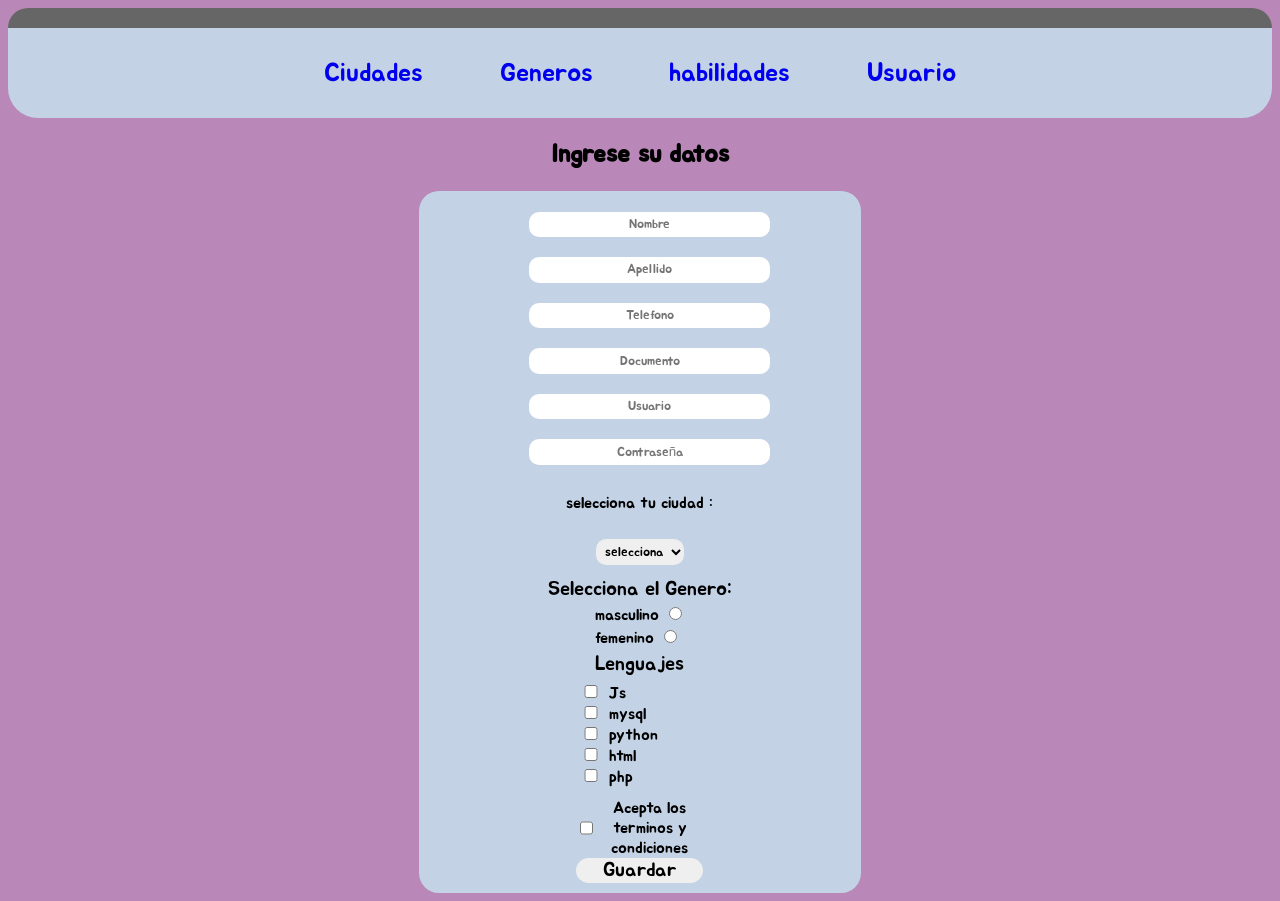
<file: Html/usuarios.html>
<!DOCTYPE html>
<html lang="es">

<head>
  <meta charset="UTF-8">
  <meta name="viewport" content="width=device-width, initial-scale=1.0">
  <title>Usuarios</title>
  <link rel="stylesheet" href="/estilos/style.css">
  <link href="https://fonts.googleapis.com/css2?family=Jua&display=swap" rel="stylesheet">
</head>

<body>
  <div class="header__bloque">
  </div>
  <header class="header">
    <div class="content__header">
      <nav class="navega__links">
        <ul class="navega__link">
          <li><a href="ciudades.html" class="links">Ciudades</a></li>
          <li><a href="generos.html" class="links">Generos</a></li>
          <li><a href="habilidades.html " class="links">habilidades</a></li>
          <li><a href="usuarios.html" class="links">Usuario</a></li>
        </ul>
      </nav>
    </div>
  </header>
  <h2 class="formulario__title">Ingrese su datos </h2>
  <div class="content__form">
    <form action="#" novalidate autocomplete="off">
      <div class="content__inputs">
        <div><input type="text" name="nombre" placeholder="Nombre" class="campo_input" required></div>
        <div> <input type="text" name="apellido" placeholder="Apellido" class="campo_input" required></div>
        <div> <input type="tel" name="telefono" placeholder="Telefono" class="campo_input" required></div>
        <div><input type="text" name="documento" placeholder="Documento" class="campo_input" required></div>
        <div> <input type="text" name="usuario" placeholder="Usuario" class="campo_input" required></div>
        <div><input type="password" name="contrasena" placeholder="Contraseña" class="campo_input" required></div>
      </div>
      <div class="content__inputs">
        <p>selecciona tu ciudad :</p>
        <select name="ciudades" id="ciudades" class="campos_seleccion">
          <option>selecciona</option>
          <option required value="1">Bucaramanga </option>
          <option required value="2">giron</option>
          <option required value="3">florida</option>
        </select>
      </div>
      <div class="content__inputs">
        <label class="radio__title"> Selecciona el Genero:</label>
        <div>
          <div class="radios__formulario">
            <label for="masculino">masculino</label>
            <input type="radio" name="genero" value="1" id="masculino" required>
          </div>
          <div class="radios__formulario">
            <label for="femenino">femenino</label>
            <input type="radio" name="genero" value="2" id="femenino" required>
          </div>
        </div>
      </div>
      <div class=" content__inputs">
        <label for="" class="check__title">Lenguajes</label>
        <div class="content__check">
          <label for="js">
            <input type="checkbox" class="checkbox__lenguaje" id="js" name="habilidades" value="1" required>
            Js</label>
          <label for="mysql">
            <input type="checkbox" class="checkbox__lenguaje" id="mysql" name="habilidades" value="2" required>
            mysql</label>
          <label for="python">
            <input type="checkbox" class="checkbox__lenguaje" id="python" name="habilidades" value="3" required>
            python</label>
          <label for="html">
            <input type="checkbox" class="checkbox__lenguaje" id="html" name="habilidades" value="4" required>
            html</label>
          <label for="php">
            <input type="checkbox" class="checkbox__lenguaje" id="php" name="habilidades" value="5" required>
            php</label>
        </div>
      </div>
      <div class="content__politicas">
        <input type="checkbox" name="permisos" id="permisos" required> </input>
        <label for="permisos">Acepta los terminos y condiciones</label>
      </div>
      <button type="submit" id="btn_guardar" class="form__buton">Guardar</button>
    </form>
  </div>
  <script type="module" src="/validaciones/usuarios.js"></script>
</body>

</html>
</file>
<file: estilos/style.css>
@import url(root.css);
*{
    box-sizing: border-box;
    padding: 0;
    font-family: 'Jua', sans-serif;
     
}
body{
    background-color:var(--color__principal) ;
   
}
.header__bloque{
    width: 100%;
    background-color: #666;
    height: 20px;
    border-top-left-radius: 30px;
    border-top-right-radius: 30px;
}
.header{
    width: 100%;
    background-color: var(--color__header);
    height: 90px;
    display: flex;
    border-bottom-right-radius: 30px;
    border-bottom-left-radius: 30px;
}
.content__header{
    display: flex;
    width: 50%;
    margin:0 auto;
}
.navega__links{
    display: flex;
    width: 100%;
    align-items: center;
    justify-content: center;
    
}
.navega__link{
   list-style-type: none;
    display: flex;
    justify-content: space-between;
    width: 100%; 
}
.links{
    text-decoration: none;
    font-size: 2vw;
}
.links:hover{
    width: 100%;
    background-color:var(--color__principal);
    border: 1px dashed;
    color: #000;
    margin-top: 10px;
    padding: 5px;
    border-radius: 20px;
}
.content__textos{
    width: 50%;
    margin: 0 auto;
    display: flex;
    flex-direction: column;
    align-items: center;
}
   /* -------------formulario -------- */
.content__form{
    margin: 0 auto;
    width: 35%;  
    background-color: var(--color__header);
    border-radius: 20px;
    display: flex;
    justify-content: center;
    align-items: center;
    padding: 10px;
 
}

.formulario__title{
    font-size: 25px;
    text-align: center;
}
.content__inputs{
    width: 100%;
    display: flex;
    flex-direction: column;
    align-items: center;
    border: 1px solid transparent;
    
}
.campo_input{
    width: 100%;
    text-align: center;
    height: 2vw;
    border-radius: 10px;
    border: none;
    margin: 10px;
    
}

.campos_seleccion{
    width: 35%;
    text-align: center;
    height: 2vw;
    border-radius: 10px;
    border: none;
    margin: 10px;
}
.radio__title{
    font-size: 20px;
    display: flex;
    justify-content: center;
}

.radios__formulario{
    align-items: center;
    margin: 2px;
}
.content__check{
    width: 50%;
    display: flex;
    flex-direction: column;
    margin-top: 5px;
}
.check__title{
    font-size: 20px;
   
}

.checkbox__lenguaje{
  width: 20px;
}
.content__politicas{
    display: flex;
    width: 50%;
    text-align: center;
    margin:  0 auto ;
    margin-top: 10px;
   
}
.form__buton{
   width: 50%;
  display: block;
   margin: 0 auto;
  border: none;
  font-size: 20px;
  border-radius: 20px;
}
.form__buton:hover{
    background-color: #666;
    border: 1px groove;
    color: var(--color__principal);
    margin-top: 10px;
    padding: 2px;
}
.cajita{
    width: 40%;
    display: flex;
   flex-direction: column;
   text-align: center ;
    margin: 0 auto;
    margin-top: 20px;
}
.input__border {
  border: 2px solid red;
}

.span {
  color:red;
  font-size: 14px;
  margin-top: 5px;
  display: block;
}
</file>
